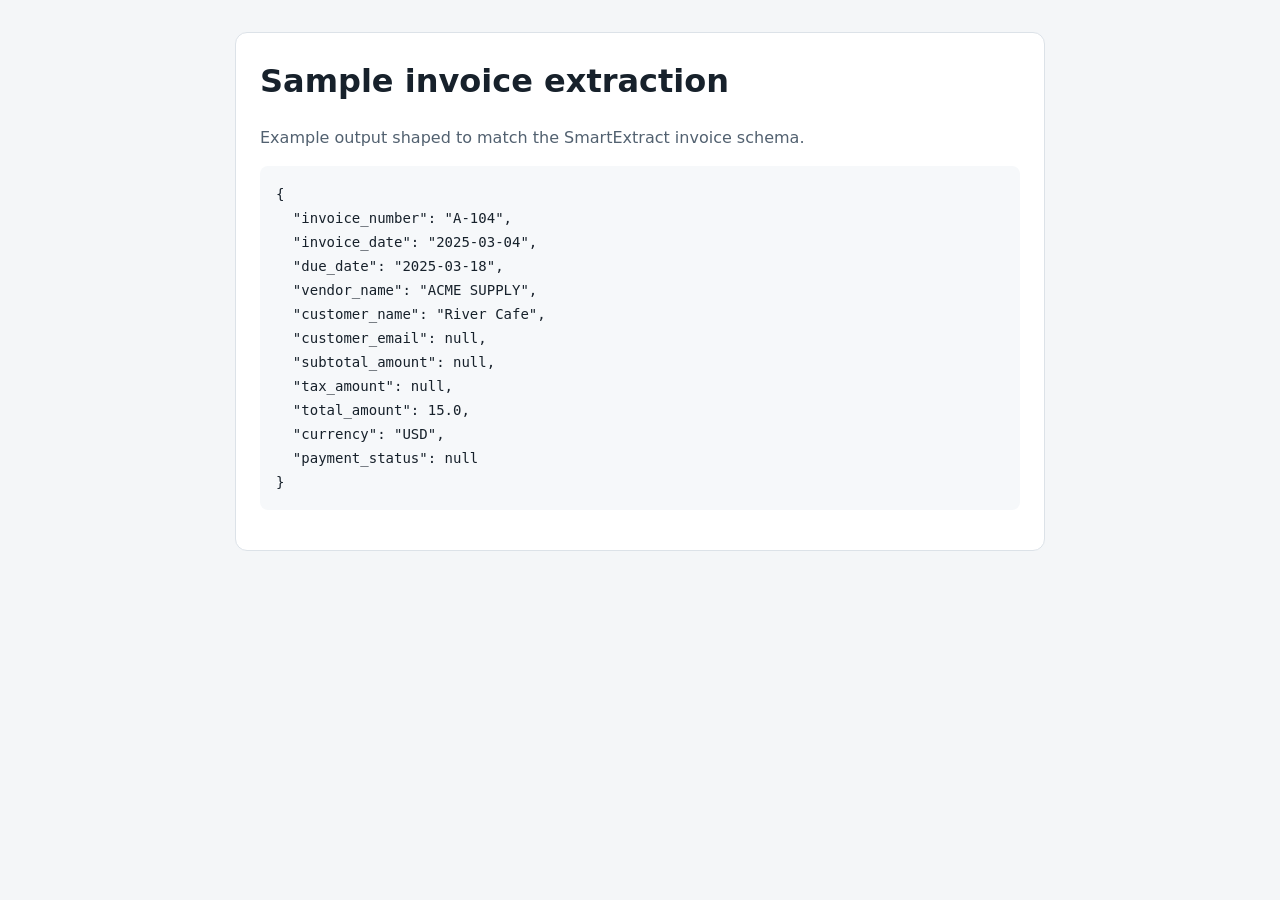
<file: invoice-preview.html>
<!doctype html>
<html lang="en">
  <head>
    <meta charset="utf-8">
    <meta name="viewport" content="width=device-width, initial-scale=1">
    <title>Sample invoice extraction</title>
    <style>
      body {
        background: #f4f6f8;
        color: #17212b;
        font: 16px/1.5 system-ui, sans-serif;
        margin: 0;
        padding: 2rem;
      }
      main {
        background: #fff;
        border: 1px solid #dce2e8;
        border-radius: 12px;
        margin: 0 auto;
        max-width: 760px;
        padding: 1.5rem;
      }
      h1 { margin-top: 0; }
      pre {
        background: #f6f8fa;
        border-radius: 8px;
        overflow-x: auto;
        padding: 1rem;
      }
      code { font: 14px/1.55 ui-monospace, monospace; }
      .note { color: #526170; }
    </style>
  </head>
  <body>
    <main>
      <h1>Sample invoice extraction</h1>
      <p class="note">Example output shaped to match the SmartExtract invoice schema.</p>
      <pre><code>{
  "invoice_number": "A-104",
  "invoice_date": "2025-03-04",
  "due_date": "2025-03-18",
  "vendor_name": "ACME SUPPLY",
  "customer_name": "River Cafe",
  "customer_email": null,
  "subtotal_amount": null,
  "tax_amount": null,
  "total_amount": 15.0,
  "currency": "USD",
  "payment_status": null
}</code></pre>
    </main>
  </body>
</html>
</file>
